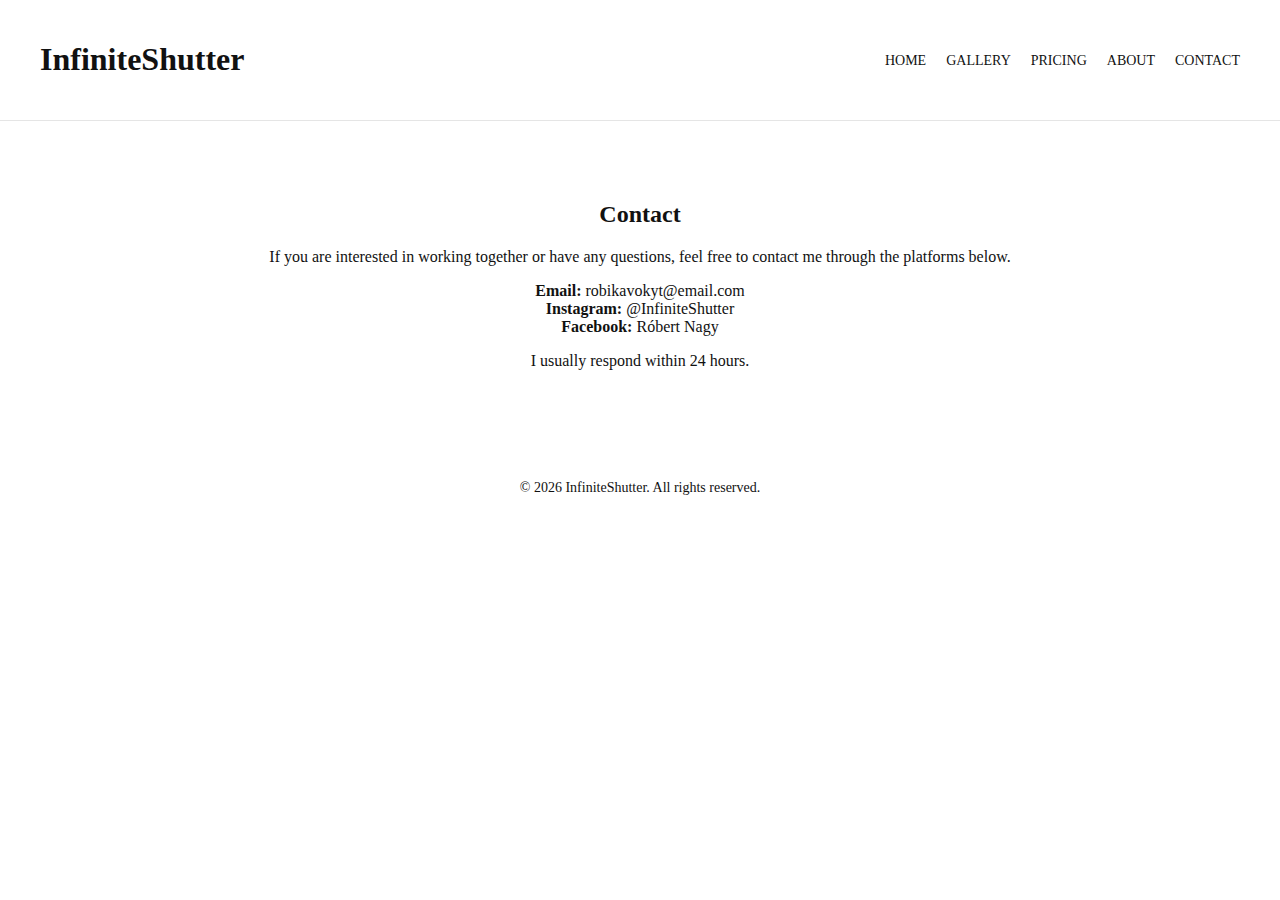
<file: contact.html>
<!DOCTYPE html>
<html lang="en">
<head>
    <meta charset="UTF-8">
    <meta name="viewport" content="width=device-width, initial-scale=1.0">
    <title>Contact | InfiniteShutter</title>
    <link rel="stylesheet" href="css/style.css">
</head>
<body>

<header>
    <nav class="navbar">
        <h1 class="logo">InfiniteShutter</h1>
        <ul class="nav-links">
            <li><a href="index.html">Home</a></li>
            <li><a href="gallery.html">Gallery</a></li>
            <li><a href="pricing.html">Pricing</a></li>
            <li><a href="about.html">About</a></li>
            <li><a href="contact.html">Contact</a></li>
        </ul>
    </nav>
</header>

<section class="intro">
    <h2>Contact</h2>

    <p>
        If you are interested in working together or have any questions,
        feel free to contact me through the platforms below.
    </p>

    <p>
        <strong>Email:</strong> robikavokyt@email.com<br>
        <strong>Instagram:</strong> @InfiniteShutter<br>
        <strong>Facebook:</strong> Róbert Nagy
    </p>

    <p>
        I usually respond within 24 hours.
    </p>
</section>


<footer>
    <p>© 2026 InfiniteShutter. All rights reserved.</p>
</footer>

</body>
</html>
</file>
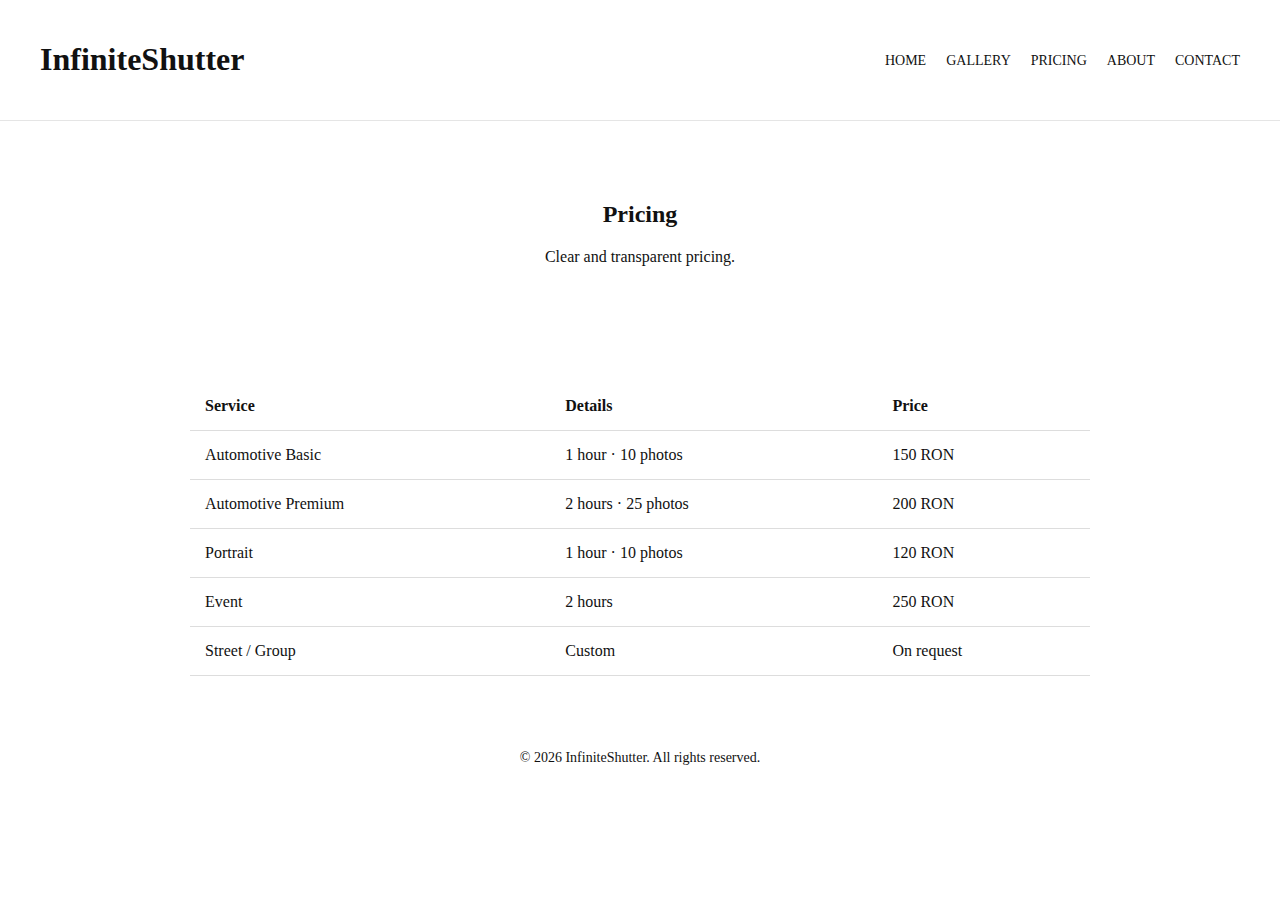
<file: pricing.html>
<!DOCTYPE html>
<html lang="en">
<head>
    <link href="https://fonts.googleapis.com/css2?family=Playfair+Display:wght@500;600;700&display=swap" rel="stylesheet">

    <meta name="description" content="InfiniteShutter – Automotive, portrait and event photography portfolio.">
    <meta name="keywords" content="InfiniteShutter, photography, automotive photography, portrait photography">

    <meta charset="UTF-8">
    <meta name="viewport" content="width=device-width, initial-scale=1.0">
    <title>Pricing | InfiniteShutter</title>
    <link rel="icon" type="image/x-icon" href="favicon.ico">
    <link rel="icon" type="image/png" sizes="32x32" href="favicon-32x32.png">
    <link rel="icon" type="image/png" sizes="16x16" href="favicon-16x16.png">

    <link rel="stylesheet" href="css/style.css">
</head>
<body>

<header>
  <nav class="navbar">
    <h1 class="logo">InfiniteShutter</h1>

    <!-- Hamburger icon -->
    <div class="hamburger" onclick="toggleMenu()">
        ☰
    </div>

    <ul class="nav-links">
        <li><a href="index.html">Home</a></li>
        <li><a href="gallery.html">Gallery</a></li>
        <li><a href="pricing.html">Pricing</a></li>
        <li><a href="about.html">About</a></li>
        <li><a href="contact.html">Contact</a></li>
    </ul>
</nav>

</header>

<section class="intro">
    <h2>Pricing</h2>
    <p>Clear and transparent pricing.</p>
</section>

<section class="pricing-table">
<table>
    <tr><th>Service</th><th>Details</th><th>Price</th></tr>
    <tr><td>Automotive Basic</td><td>1 hour · 10 photos</td><td>150 RON</td></tr>
    <tr><td>Automotive Premium</td><td>2 hours · 25 photos</td><td>200 RON</td></tr>
    <tr><td>Portrait</td><td>1 hour · 10 photos</td><td>120 RON</td></tr>
    <tr><td>Event</td><td>2 hours</td><td>250 RON</td></tr>
    <tr><td>Street / Group</td><td>Custom</td><td>On request</td></tr>
</table>
</section>

<footer>
    <p>© 2026 InfiniteShutter. All rights reserved.</p>
</footer>
<script>
function toggleMenu() {
    document.querySelector('.nav-links').classList.toggle('active');
}
</script>

</body>
</html>
</file>
<file: css/style.css>
/* ===============================
   BASE
================================ */

html, body {
    height: 100%;
}

body {
    margin: 0;
    color: #111;
    background: #fff;

    display: flex;
    flex-direction: column;
    min-height: 100vh;
}

main {
    flex: 1;
}

/* ===============================
   NAVIGATION
================================ */

.navbar {
    display: flex;
    justify-content: space-between;
    align-items: center;
    padding: 20px 40px;
    border-bottom: 1px solid #e5e5e5;
}

.nav-links {
    list-style: none;
    display: flex;
    gap: 20px;
}

.nav-links a {
    text-decoration: none;
    color: #111;
    text-transform: uppercase;
    font-size: 14px;
}

/* Hamburger – CSAK MOBILON */
.hamburger {
    display: none;
    font-size: 28px;
    cursor: pointer;
}

@media (max-width: 768px) {
    .hamburger {
        display: block;
    }

    .nav-links {
        display: none;
        flex-direction: column;
        position: absolute;
        top: 70px;
        right: 20px;
        background: white;
        border: 1px solid #ddd;
        padding: 15px 25px;
        gap: 15px;
        z-index: 1000;
    }

    .nav-links.active {
        display: flex;
    }
}

/* ===============================
   HERO
================================ */

.hero {
    height: 80vh;
    display: flex;
    justify-content: center;
    align-items: center;
    text-align: center;
}

.hero-image {
    background-image: url("../images/hero.jpg");
    background-size: cover;
    background-position: center;
    color: white;
    position: relative;
}

.hero-image::before {
    content: "";
    position: absolute;
    inset: 0;
    background: rgba(0,0,0,0.45);
}

.hero-text {
    position: relative;
    z-index: 2;
    margin-top: 60px;
}

.hero-text h2 {
    font-size: 82px;
    font-weight: 700;
    letter-spacing: 0.5px;
    line-height: 1.05;
    margin-bottom: 15px;
}

/* VIEW GALLERY – vissza az elegáns keret */
.hero-text .btn {
    display: inline-block;
    padding: 12px 34px;
    border: 2px solid #ffffff;
    color: #ffffff;
    text-decoration: none;
    font-size: 14px;
    letter-spacing: 2px;
    text-transform: uppercase;
    background: transparent;
    transition: all 0.3s ease;
}

.hero-text .btn:hover {
    background: #ffffff;
    color: #000000;
}

/* Hero mobil */
@media (max-width: 600px) {
    .hero-text {
        margin-top: 30px;
    }

    .hero-text h2 {
        font-size: 48px;
    }
}

/* ===============================
   INTRO
================================ */

.intro {
    padding: 60px 40px;
    text-align: center;
}

/* ===============================
   PRICING
================================ */

.pricing-table {
    padding: 40px;
}

table {
    width: 100%;
    max-width: 900px;
    margin: auto;
    border-collapse: collapse;
}

th, td {
    padding: 15px;
    border-bottom: 1px solid #ddd;
}

th {
    font-weight: 600;
    text-align: left;
}

/* ===============================
   GALLERY – CATEGORY GRID
================================ */

.gallery-categories {
    max-width: 1200px;
    margin: 0 auto 80px;
    padding: 60px 40px;

    display: grid;
    grid-template-columns: repeat(2, 1fr);
    gap: 40px;
}

@media (max-width: 768px) {
    .gallery-categories {
        grid-template-columns: 1fr;
    }
}

/* Category card */
.category {
    position: relative;
    overflow: hidden;
    border-radius: 6px;
}

.category-header {
    position: relative;
    width: 100%;
    aspect-ratio: 16 / 9;
    border: none;
    padding: 0;
    background: none;
    cursor: pointer;
}

.category-header img {
    width: 100%;
    height: 100%;
    object-fit: cover;
    transition: transform 0.4s ease;
}

.category-header:hover img {
    transform: scale(1.05);
}

.category-header span {
    position: absolute;
    inset: 0;
    display: flex;
    justify-content: center;
    align-items: center;

    font-family: 'Playfair Display', serif;
    font-size: 34px;
    font-weight: 600;
    letter-spacing: 3px;
    text-transform: uppercase;

    color: white;
    background: rgba(0,0,0,0.35);
}

@media (max-width: 600px) {
    .category-header span {
        font-size: 24px;
    }
}

/* ===============================
   ACTIVE CATEGORY VIEW
================================ */

.active-category {
    max-width: 1200px;
    margin: 60px auto;
    display: none;
}

.active-cover {
    position: relative;
    height: 60vh;
    overflow: hidden;
    border-radius: 6px;
    margin-bottom: 40px;
}

.active-cover img {
    width: 100%;
    height: 100%;
    object-fit: cover;
}

.active-cover {
    position: relative;
    overflow: hidden;
    border-radius: 6px;
    margin-bottom: 40px;
}

/* Maga a kép */
.active-cover img {
    width: 100%;
    height: 100%;
    object-fit: cover;
    display: block;
}

/* SÖTÉTÍTŐ OVERLAY – CSAK A KÉPRE */
.active-cover::after {
    content: "";
    position: absolute;
    inset: 0;
    background: rgba(0, 0, 0, 0.35);
    pointer-events: none;
}

/* CÍM */
.active-cover h2 {
    position: absolute;
    inset: 0;
    display: flex;
    justify-content: center;
    align-items: center;

    font-family: 'Playfair Display', serif;
    font-size: 64px;
    letter-spacing: 4px;
    color: white;
    z-index: 2;
}


@media (max-width: 600px) {
    .active-cover h2 {
        font-size: 36px;
        letter-spacing: 2px;
    }
}


/* Active images grid */
.active-images {
    column-count: 3;
    column-gap: 20px;
}

.active-images img {
    width: 100%;
    height: auto;
    margin-bottom: 20px;
    break-inside: avoid;
    cursor: pointer;
    transition: transform 0.3s ease;
}


.active-images img {
    width: 100%;
    height: auto;
    object-fit: contain;
    cursor: pointer;
    transition: transform 0.3s ease;
}


.active-images img:hover {
    transform: scale(1.02);
}


.active-images img {
    width: 100%;
    margin-bottom: 20px;
    break-inside: avoid;
    cursor: pointer;
    transition: transform 0.3s ease;
}

.active-images img:hover {
    transform: scale(1.02);
}

@media (max-width: 900px) {
    .active-images {
        grid-template-columns: repeat(2, 1fr);
    }
}

@media (max-width: 600px) {
    .active-images {
        grid-template-columns: 1fr;
    }
}


/* ===============================
   LIGHTBOX
================================ */

.lightbox {
    position: fixed;
    inset: 0;
    background: rgba(0,0,0,0.9);
    display: none;
    justify-content: center;
    align-items: center;
    z-index: 9999;
}

.lightbox.active {
    display: flex;
}

.lightbox img {
    max-width: 90%;
    max-height: 90%;
}

.lightbox .close,
.lightbox .prev,
.lightbox .next {
    position: absolute;
    color: white;
    font-size: 40px;
    cursor: pointer;
}

.lightbox .close {
    top: 20px;
    right: 30px;
}

.lightbox .prev {
    left: 30px;
}

.lightbox .next {
    right: 30px;
}

.lightbox .close:hover,
.lightbox .prev:hover,
.lightbox .next:hover {
    opacity: 0.7;
}

/* ===============================
   ABOUT
================================ */

.about-photo {
    width: 220px;
    max-width: 80%;
    border-radius: 18px;
    margin: 40px auto;
    display: block;
}

/* ===============================
   FOOTER
================================ */

footer {
    padding: 20px;
    text-align: center;
    font-size: 14px;
}

@media (max-width: 900px) {
    .active-images {
        column-count: 2;
    }
}

@media (max-width: 600px) {
    .active-images {
        column-count: 1;
    }
}
</file>
